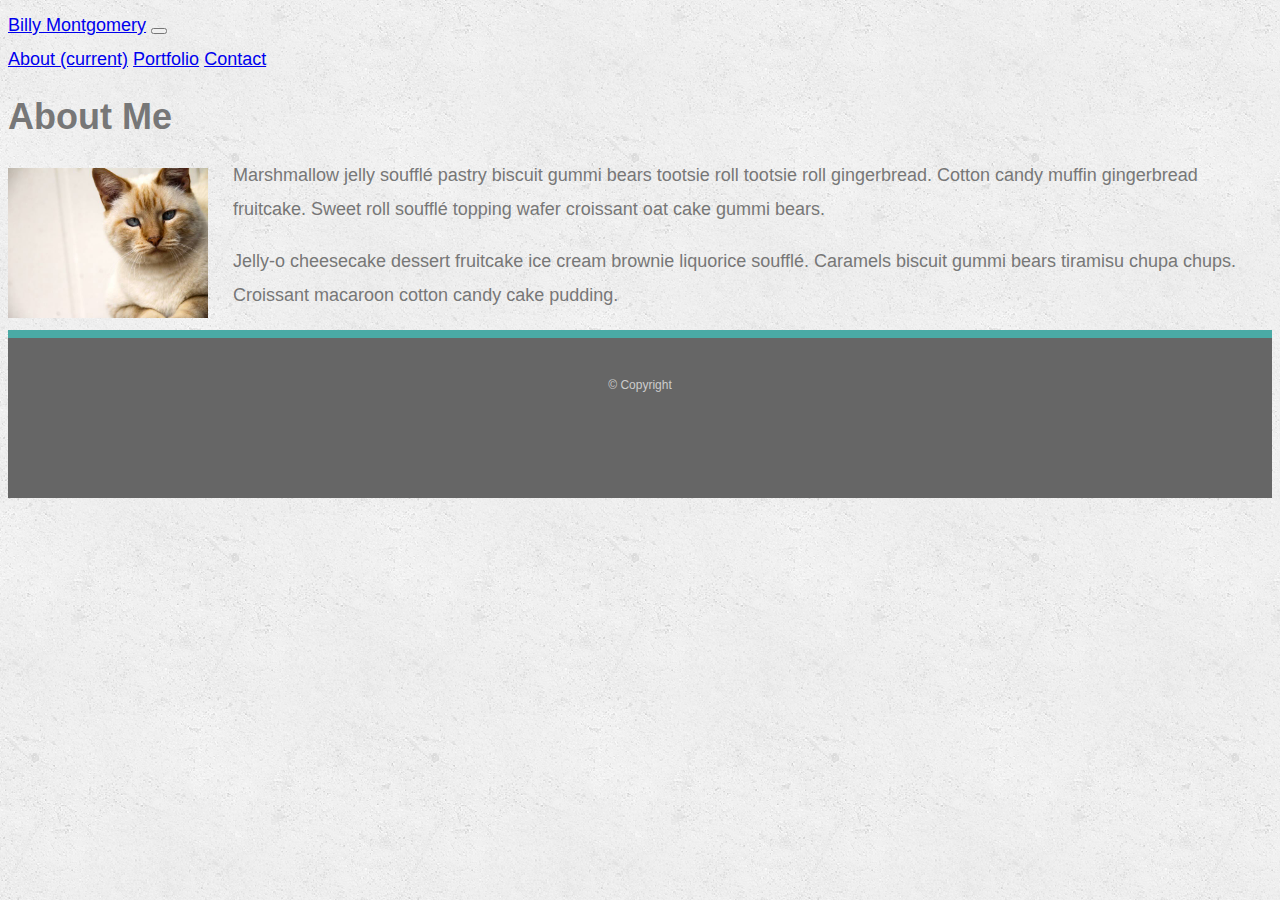
<file: index.html>
<!doctype html>
<html lang="en-us">
<head>
  <meta charset="UTF-8">
  <title>About | Billy Montgomery</title>
  <!--<link rel="stylesheet" type="text/css" href="assets/css/reset.css">-->
  <link rel="stylesheet" href="https://stackpath.bootstrapcdn.com/bootstrap/4.1.2/css/bootstrap.min.css" integrity="sha384-Smlep5jCw/wG7hdkwQ/Z5nLIefveQRIY9nfy6xoR1uRYBtpZgI6339F5dgvm/e9B" crossorigin="anonymous">
  <link rel="stylesheet" type="text/css" href="assets/css/style.css">
</head>
<body>

  <div class="container">
    <div class="row">
      <div class="col-md-12">
        <!-- Navbar Section -->
        <nav class="navbar navbar-expand-lg navbar-light bg-light">

          <!-- Name header-->
          <a class="navbar-brand" href="#">Billy Montgomery</a>
            <button class="navbar-toggler" type="button" data-toggle="collapse" data-target="#navbarNav" aria-controls="navbarNav" aria-expanded="false" aria-label="Toggle navigation">
              <span class="navbar-toggler-icon"></span>
            </button>

            <!-- Collapsible button -->
            <div class="collapse navbar-collapse" id="navbarNav">
              <div class="navbar-nav">
            
                <!-- Links to our Navbar-->
                <a class="nav-item nav-link" href="#">About <span class="sr-only">(current)</span></a>
                <a class="nav-item nav-link" href="portfolio.html">Portfolio</a>
                <a class="nav-item nav-link" href="contact.html">Contact</a>
              </div>
            </div>    
        </nav>
      </div>
    </div>
  </div>
  <div class="container">
    <div class="row2">
      <div class="col-lg">
          <h1>About Me</h1>

          <img src="assets/images/cat.jpg" class="auth-image" alt="placeholder">
    
          <p>Marshmallow jelly souffl&eacute; pastry biscuit gummi bears tootsie roll tootsie roll gingerbread. Cotton candy muffin gingerbread fruitcake. Sweet roll souffl&eacute; topping wafer croissant oat cake gummi&nbsp;bears.</p>
    
          <p>Jelly-o cheesecake dessert fruitcake ice cream brownie liquorice souffl&eacute;. Caramels biscuit gummi bears tiramisu chupa chups. Croissant macaroon cotton candy cake pudding.</p>    
      </div>
    </div>

  </div>

  <footer>
    <div class="container">
      &copy; Copyright
    </div>
  </footer>
</body>
</html>
</file>
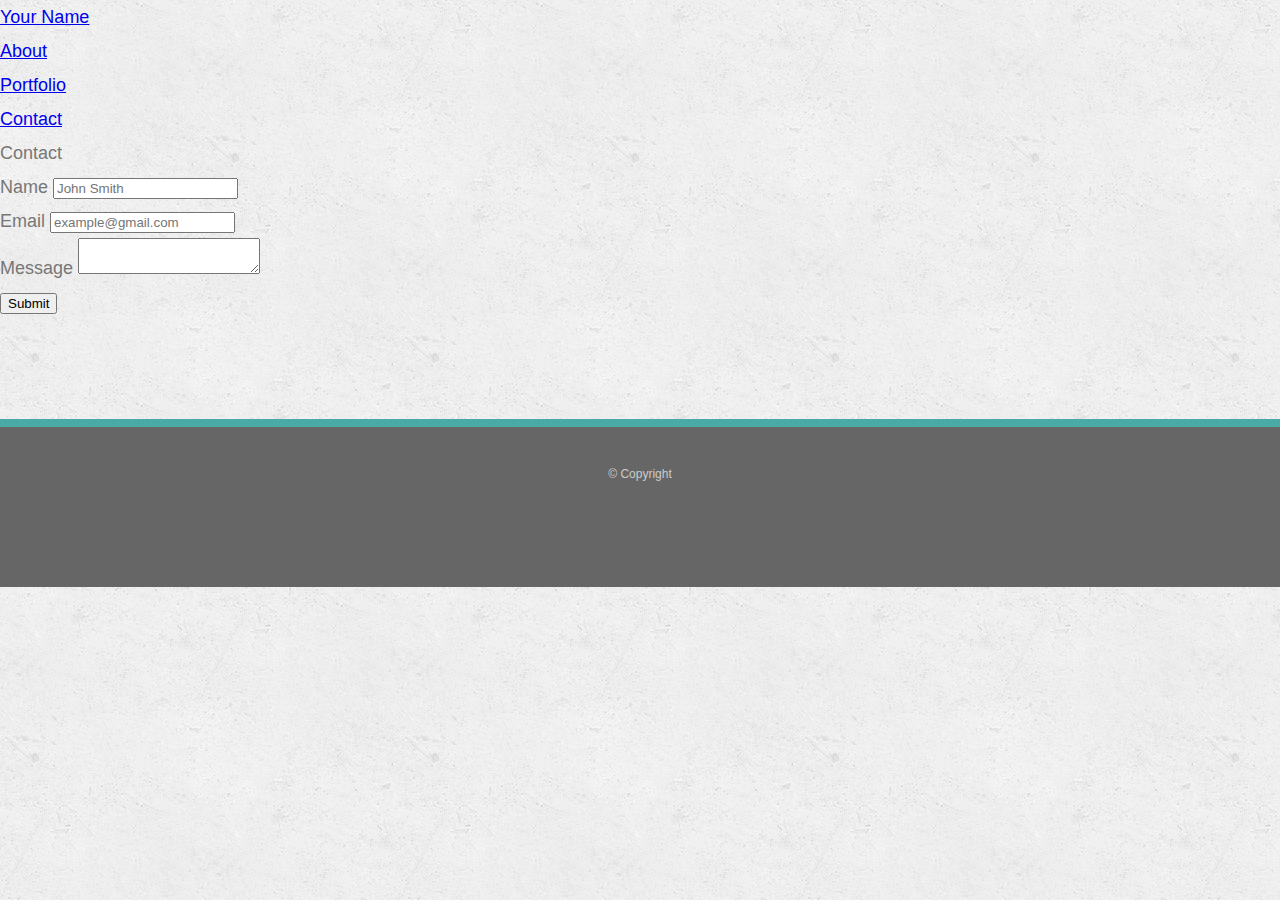
<file: contact.html>
<!doctype html>
<html lang="en-us">
<head>
  <meta charset="UTF-8">
  <title>Contact | Your Name</title>
  <link rel="stylesheet" type="text/css" href="assets/css/reset.css">
  <link rel="stylesheet" type="text/css" href="assets/css/style.css">
</head>
<body>

<div class="wrapper">

  <header id="masthead">
    <div class="container">
      <a href="index.html" id="logo">Your Name</a>
      <nav>
        <ul>
          <li><a href="index.html">About</a></li>
          <li><a href="portfolio.html">Portfolio</a></li>
          <li><a href="contact.html">Contact</a></li>
        </ul>
      </nav>
    </div>
  </header>

  <main class="container">
    <section class="main-section">
      <h1>Contact</h1>

      <form id="contact-form">
        <ul>
          <li>
            <label for="name">Name</label>
            <input type="text" id="name" name="name" placeholder="John Smith" required="required">
          </li>
          <li>
            <label for="email">Email</label>
            <input type="email" id="email" name="email" placeholder="example@gmail.com" required="required">
          </li>
          <li>
            <label for="message">Message</label>
            <textarea id="message" name="message" required="required"></textarea>
          </li>
        </ul>
        <input type="submit">
      </form>

    </section>

  </main>
  <div class="push"></div>
</div>

  <footer>
    <div class="container">
      &copy; Copyright
    </div>
  </footer>
</body>
</html>
</file>
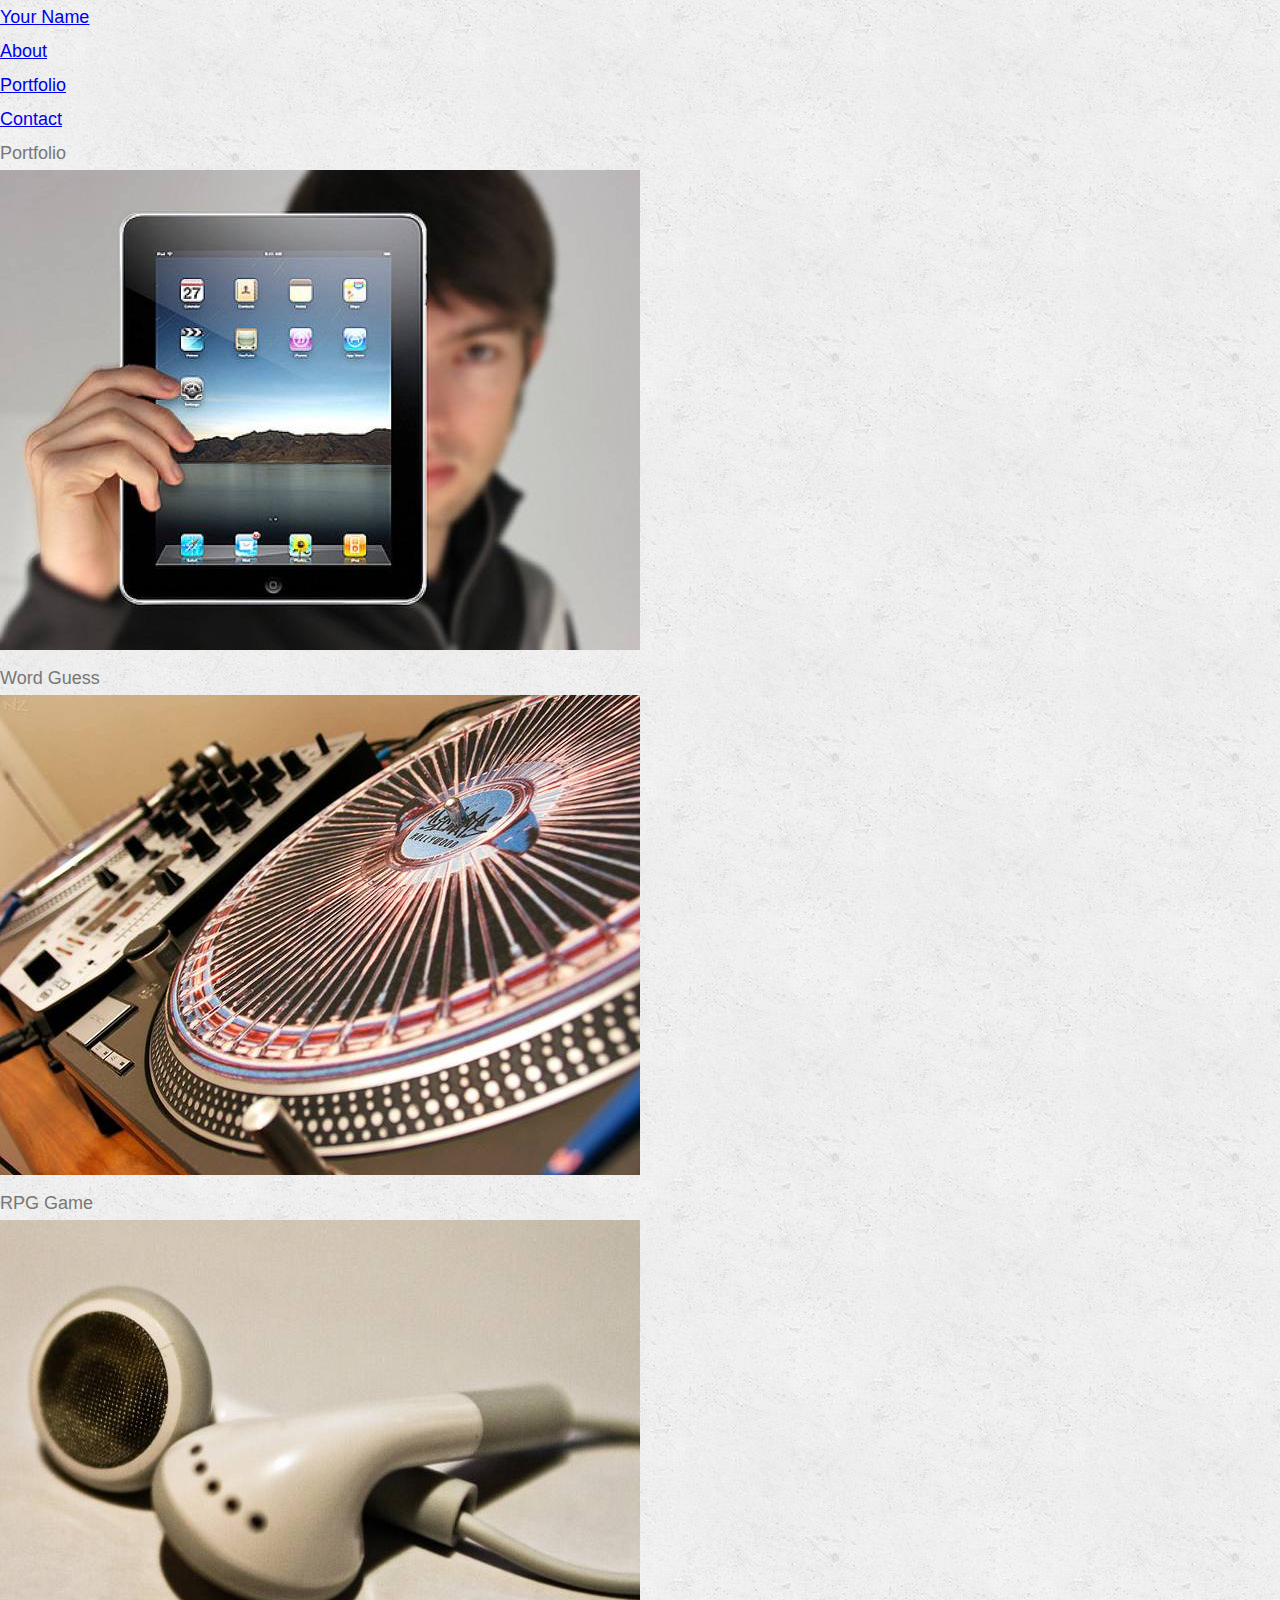
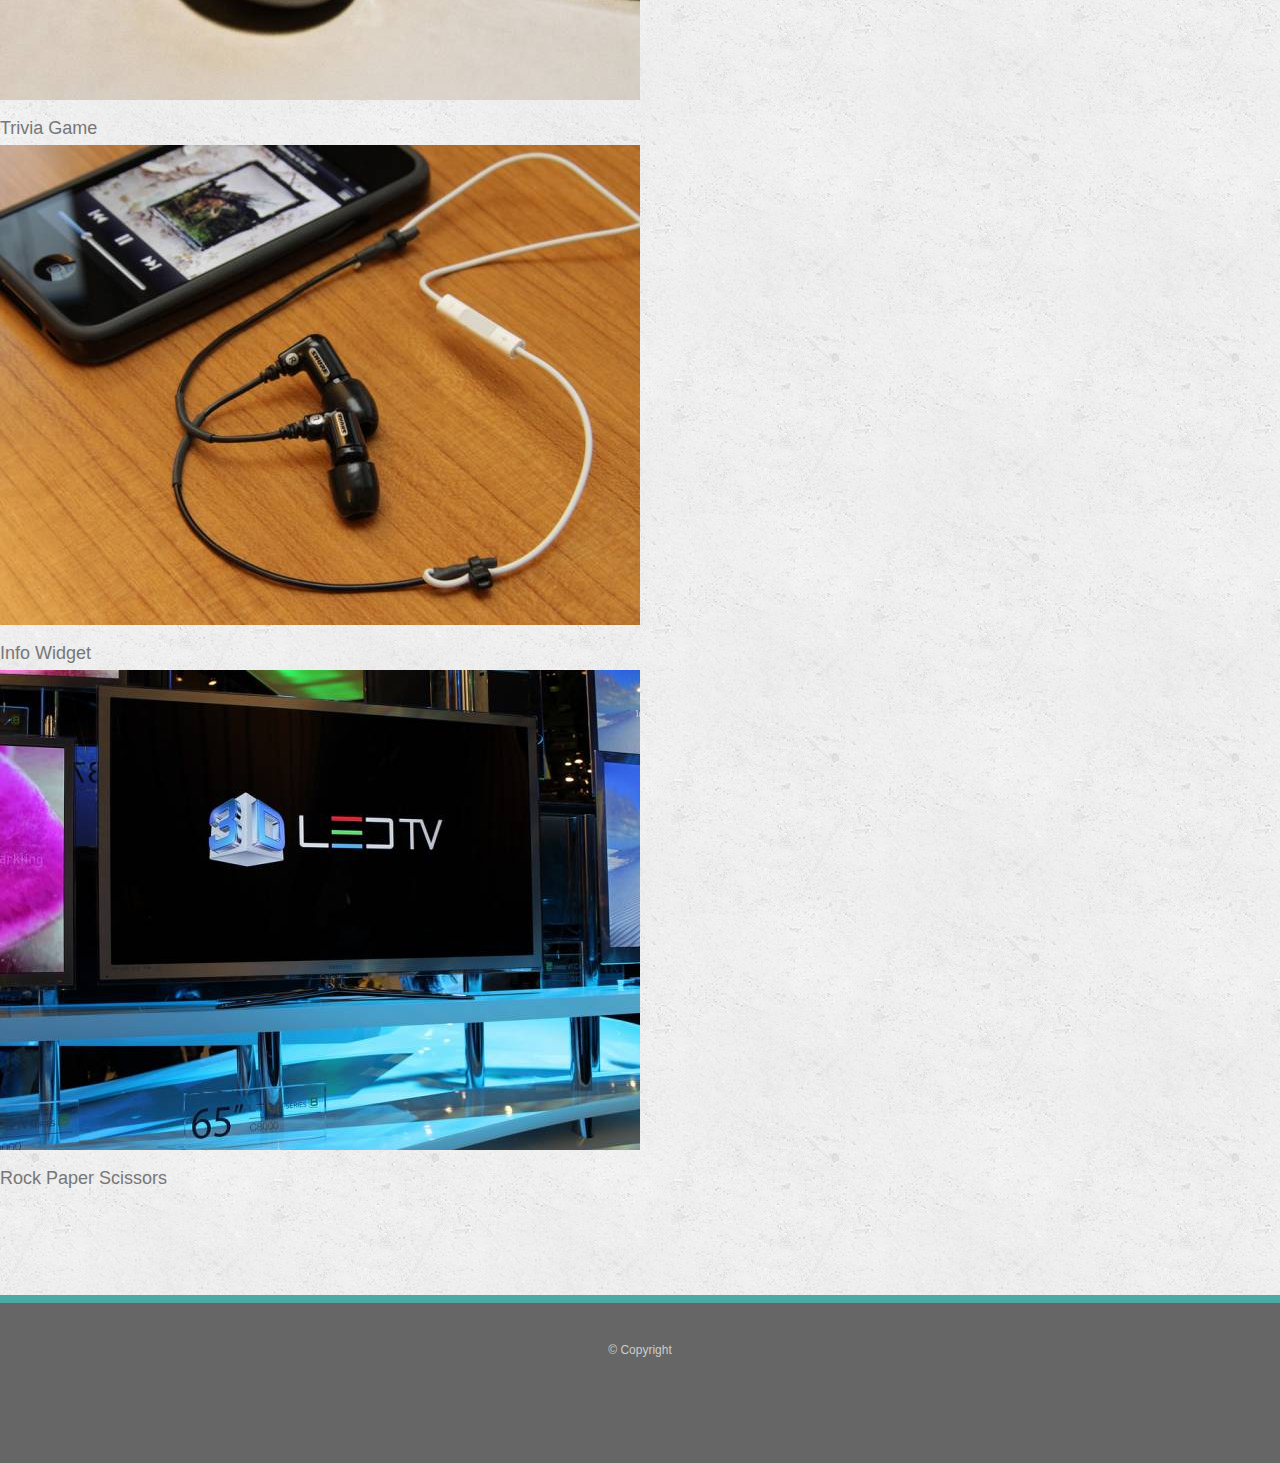
<file: portfolio.html>
<!doctype html>
<html lang="en-us">
<head>
  <meta charset="UTF-8">
  <title>Portfolio | Your Name</title>
  <link rel="stylesheet" type="text/css" href="assets/css/reset.css">
  <link rel="stylesheet" type="text/css" href="assets/css/style.css">
</head>
<body>

<div class="wrapper">

  <header id="masthead">
    <div class="container">
      <a href="index.html" id="logo">Your Name</a>
      <nav>
        <ul>
          <li><a href="index.html">About</a></li>
          <li><a href="portfolio.html">Portfolio</a></li>
          <li><a href="contact.html">Contact</a></li>
        </ul>
      </nav>
    </div>
  </header>

  <main class="container">
    <section class="main-section">
      <h1>Portfolio</h1>

      <div class="work">
        <img src="assets/images/technics-q-c-640-480-1.jpg" alt="Word Guess">

        <h3>Word Guess</h3>
      </div>
      <div class="work">
        <img src="assets/images/technics-q-c-640-480-2.jpg" alt="RPG Game">

        <h3>RPG Game</h3>
      </div>
      <div class="work">
        <img src="assets/images/technics-q-c-640-480-5.jpg" alt="Trivia Game">

        <h3>Trivia Game</h3>
      </div>
      <div class="work">
        <img src="assets/images/technics-q-c-640-480-7.jpg" alt="Info Widget">

        <h3>Info Widget</h3>
      </div>
      <div class="work">
        <img src="assets/images/technics-q-c-640-480-9.jpg"  alt="Rock Paper Scissors">

        <h3>Rock Paper Scissors</h3>
      </div>

    </section>
  </main>
  <div class="push"></div>
</div>

  <footer>
    <div class="container">
      &copy; Copyright
    </div>
  </footer>
</body>
</html>
</file>
<file: assets/css/style.css>
body {
  font-family: Arial, "Helvetica Neue", Helvetica, sans-serif;

  /* Typography */
  font-size: 18px;
  line-height: 34px;
  color: #777;

  /* Visual */
  background: url("../images/concrete_seamless.png");
}

.auth-image {
  float: left;

  /* Box-model */
  width: 200px;
  height: auto;
  margin-top: 10px;

  /* Positioning */
  margin-right: 25px;
}

footer,
.push {
  height: 100px;
}

footer {
  /* Box-model */
  padding: 30px 0;

  /* Positioning */
  clear: both;
  font-size: 12px;

  /* Typography */
  color: #ccc;
  text-align: center;

  /* Visual */
  background: #666;
  border-top: 8px solid #4aaaa5;
}
</file>
